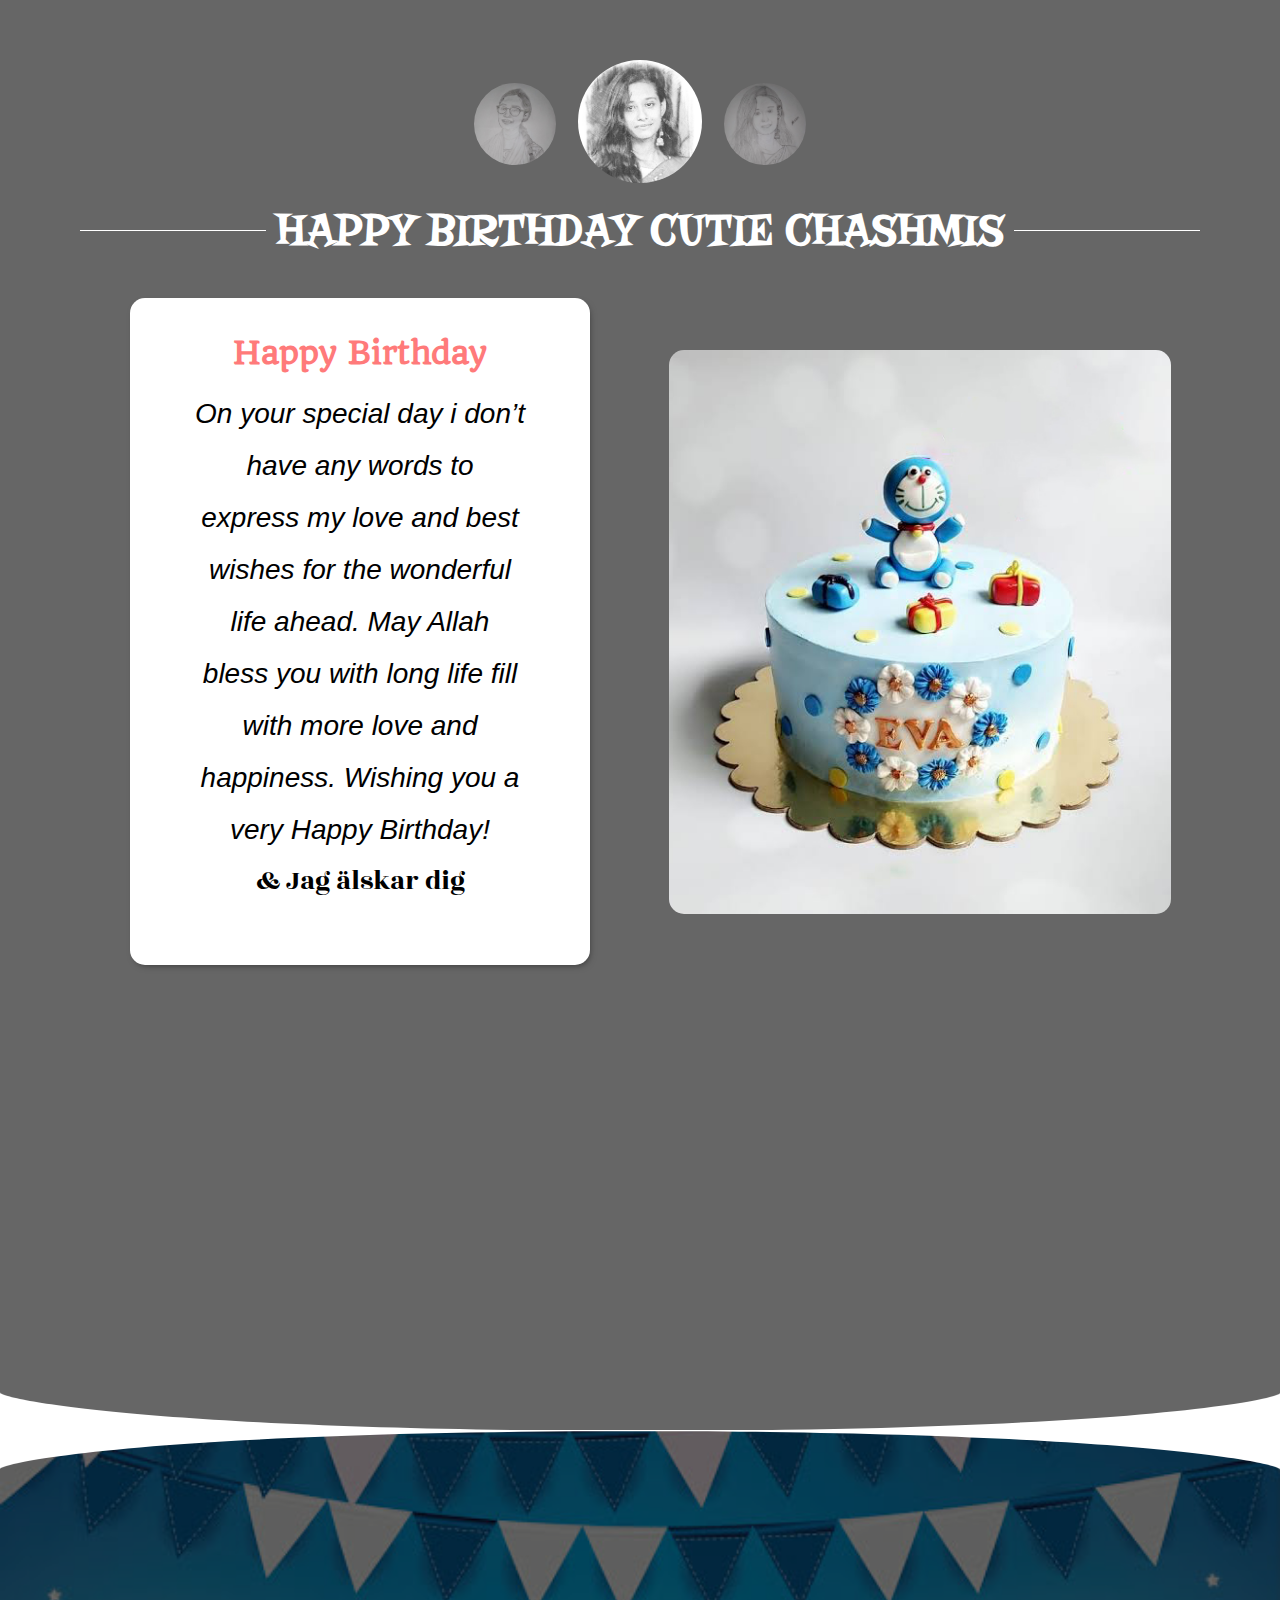
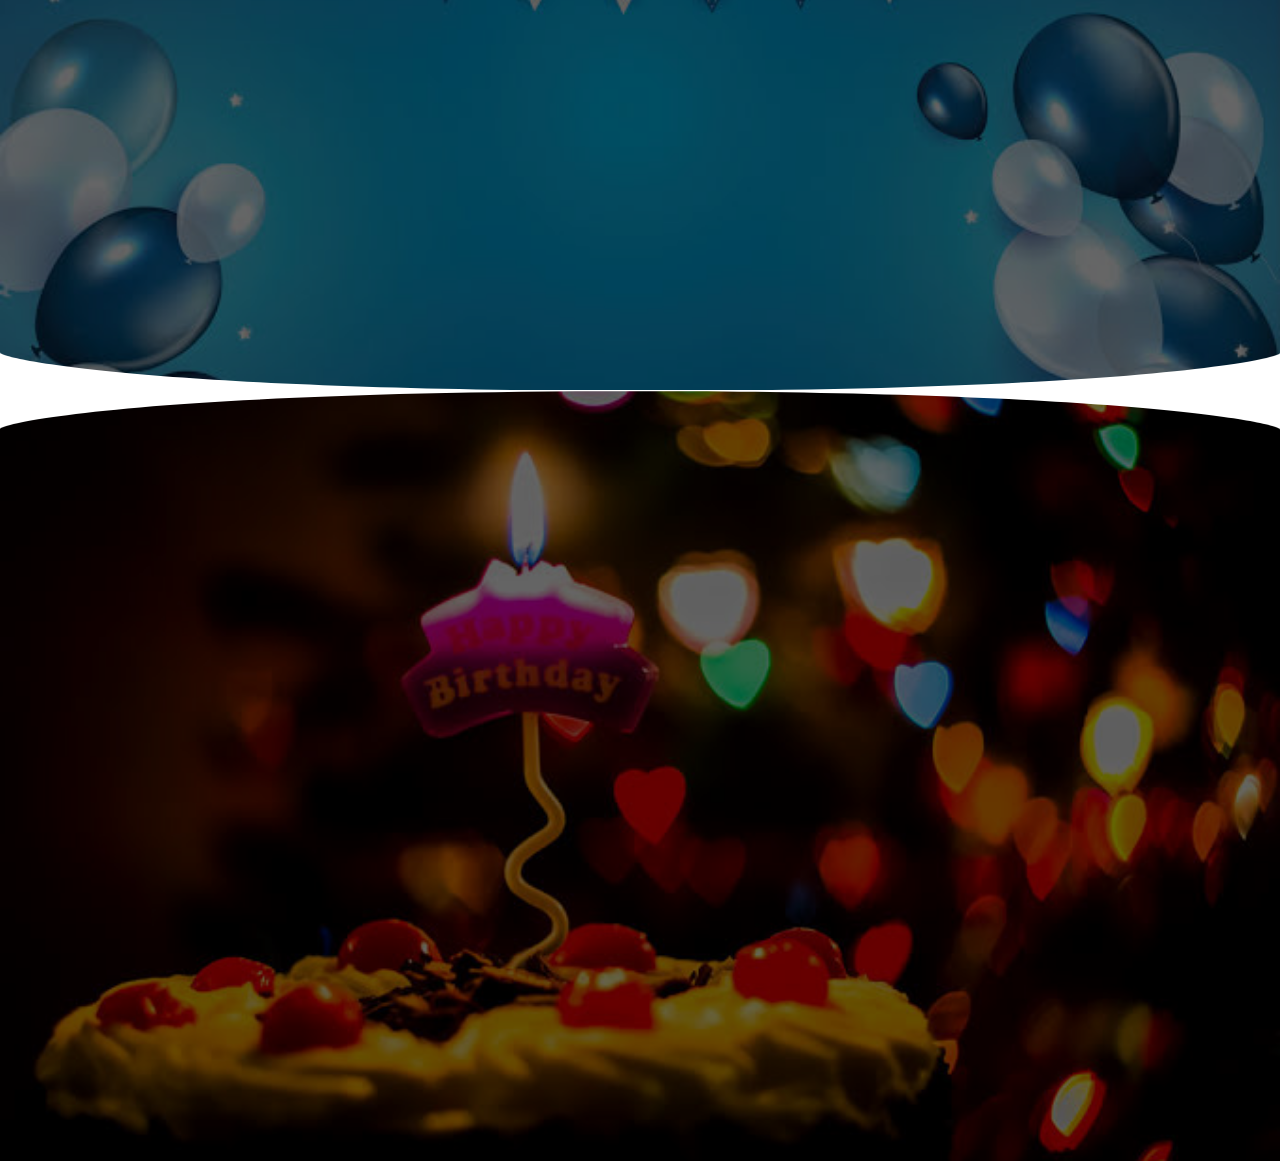
<file: index.html>
<!DOCTYPE html>
<html lang="en-US">
<head>
<meta charset="UTF-8">
<meta name="viewport" content="width=device-width, initial-scale=1">


<title>Happy Birthday Eva – birthday wishes for cutie chashmis.</title>
<meta name="robots" content="max-image-preview:large">
<link rel="dns-prefetch" href="//s.w.org">


<link rel="stylesheet" id="astra-theme-css-css" href="https://developernayeem.github.io/happybirthdayeva/wp-content/themes/astra/assets/css/minified/main.min.css" media="all">
<style id="astra-theme-css-inline-css">
:root{--ast-container-default-xlg-padding:3em;--ast-container-default-lg-padding:3em;--ast-container-default-slg-padding:2em;--ast-container-default-md-padding:3em;--ast-container-default-sm-padding:3em;--ast-container-default-xs-padding:2.4em;--ast-container-default-xxs-padding:1.8em;}html{font-size:93.75%;}a{color:var(--ast-global-color-0);}a:hover,a:focus{color:var(--ast-global-color-1);}body,button,input,select,textarea,.ast-button,.ast-custom-button{font-family:-apple-system,BlinkMacSystemFont,Segoe UI,Roboto,Oxygen-Sans,Ubuntu,Cantarell,Helvetica Neue,sans-serif;font-weight:inherit;font-size:15px;font-size:1rem;}blockquote{color:var(--ast-global-color-3);}.site-title{font-size:35px;font-size:2.3333333333333rem;display:block;}.ast-archive-description .ast-archive-title{font-size:40px;font-size:2.6666666666667rem;}.site-header .site-description{font-size:15px;font-size:1rem;display:none;}.entry-title{font-size:30px;font-size:2rem;}h1,.entry-content h1{font-size:40px;font-size:2.6666666666667rem;}h2,.entry-content h2{font-size:30px;font-size:2rem;}h3,.entry-content h3{font-size:25px;font-size:1.6666666666667rem;}h4,.entry-content h4{font-size:20px;font-size:1.3333333333333rem;}h5,.entry-content h5{font-size:18px;font-size:1.2rem;}h6,.entry-content h6{font-size:15px;font-size:1rem;}.ast-single-post .entry-title,.page-title{font-size:30px;font-size:2rem;}::selection{background-color:var(--ast-global-color-0);color:#ffffff;}body,h1,.entry-title a,.entry-content h1,h2,.entry-content h2,h3,.entry-content h3,h4,.entry-content h4,h5,.entry-content h5,h6,.entry-content h6{color:var(--ast-global-color-3);}.tagcloud a:hover,.tagcloud a:focus,.tagcloud a.current-item{color:#ffffff;border-color:var(--ast-global-color-0);background-color:var(--ast-global-color-0);}input:focus,input[type="text"]:focus,input[type="email"]:focus,input[type="url"]:focus,input[type="password"]:focus,input[type="reset"]:focus,input[type="search"]:focus,textarea:focus{border-color:var(--ast-global-color-0);}input[type="radio"]:checked,input[type=reset],input[type="checkbox"]:checked,input[type="checkbox"]:hover:checked,input[type="checkbox"]:focus:checked,input[type=range]::-webkit-slider-thumb{border-color:var(--ast-global-color-0);background-color:var(--ast-global-color-0);box-shadow:none;}.site-footer a:hover + .post-count,.site-footer a:focus + .post-count{background:var(--ast-global-color-0);border-color:var(--ast-global-color-0);}.single .nav-links .nav-previous,.single .nav-links .nav-next{color:var(--ast-global-color-0);}.entry-meta,.entry-meta *{line-height:1.45;color:var(--ast-global-color-0);}.entry-meta a:hover,.entry-meta a:hover *,.entry-meta a:focus,.entry-meta a:focus *,.page-links > .page-link,.page-links .page-link:hover,.post-navigation a:hover{color:var(--ast-global-color-1);}#cat option,.secondary .calendar_wrap thead a,.secondary .calendar_wrap thead a:visited{color:var(--ast-global-color-0);}.secondary .calendar_wrap #today,.ast-progress-val span{background:var(--ast-global-color-0);}.secondary a:hover + .post-count,.secondary a:focus + .post-count{background:var(--ast-global-color-0);border-color:var(--ast-global-color-0);}.calendar_wrap #today > a{color:#ffffff;}.page-links .page-link,.single .post-navigation a{color:var(--ast-global-color-0);}.ast-archive-title{color:var(--ast-global-color-2);}.widget-title{font-size:21px;font-size:1.4rem;color:var(--ast-global-color-2);}.ast-single-post .entry-content a,.ast-comment-content a:not(.ast-comment-edit-reply-wrap a){text-decoration:underline;}.ast-single-post .wp-block-button .wp-block-button__link,.ast-single-post .elementor-button-wrapper .elementor-button,.ast-single-post .entry-content .uagb-tab a,.ast-single-post .entry-content .uagb-ifb-cta a,.ast-single-post .entry-content .wp-block-uagb-buttons a,.ast-single-post .entry-content .uabb-module-content a,.ast-single-post .entry-content .uagb-post-grid a,.ast-single-post .entry-content .uagb-timeline a,.ast-single-post .entry-content .uagb-toc__wrap a,.ast-single-post .entry-content .uagb-taxomony-box a,.ast-single-post .entry-content .woocommerce a,.entry-content .wp-block-latest-posts > li > a{text-decoration:none;}.ast-logo-title-inline .site-logo-img{padding-right:1em;}.ast-page-builder-template .hentry {margin: 0;}.ast-page-builder-template .site-content > .ast-container {max-width: 100%;padding: 0;}.ast-page-builder-template .site-content #primary {padding: 0;margin: 0;}.ast-page-builder-template .no-results {text-align: center;margin: 4em auto;}.ast-page-builder-template .ast-pagination {padding: 2em;}.ast-page-builder-template .entry-header.ast-no-title.ast-no-thumbnail {margin-top: 0;}.ast-page-builder-template .entry-header.ast-header-without-markup {margin-top: 0;margin-bottom: 0;}.ast-page-builder-template .entry-header.ast-no-title.ast-no-meta {margin-bottom: 0;}.ast-page-builder-template.single .post-navigation {padding-bottom: 2em;}.ast-page-builder-template.single-post .site-content > .ast-container {max-width: 100%;}.ast-page-builder-template .entry-header {margin-top: 2em;margin-left: auto;margin-right: auto;}.ast-page-builder-template .ast-archive-description {margin: 2em auto 0;padding-left: 20px;padding-right: 20px;}.ast-page-builder-template .ast-row {margin-left: 0;margin-right: 0;}.single.ast-page-builder-template .entry-header + .entry-content {margin-bottom: 2em;}@media(min-width: 921px) {.ast-page-builder-template.archive.ast-right-sidebar .ast-row article,.ast-page-builder-template.archive.ast-left-sidebar .ast-row article {padding-left: 0;padding-right: 0;}}@media (max-width:921px){#ast-desktop-header{display:none;}}@media (min-width:921px){#ast-mobile-header{display:none;}}.wp-block-buttons.aligncenter{justify-content:center;}@media (max-width:921px){.ast-theme-transparent-header #primary,.ast-theme-transparent-header #secondary{padding:0;}}@media (max-width:921px){.ast-plain-container.ast-no-sidebar #primary{padding:0;}}.ast-plain-container.ast-no-sidebar #primary{margin-top:0;margin-bottom:0;}@media (min-width:1200px){.ast-plain-container.ast-no-sidebar #primary{margin-top:60px;margin-bottom:60px;}}.wp-block-button.is-style-outline .wp-block-button__link{border-color:var(--ast-global-color-0);}.wp-block-button.is-style-outline > .wp-block-button__link:not(.has-text-color),.wp-block-button.wp-block-button__link.is-style-outline:not(.has-text-color){color:var(--ast-global-color-0);}.wp-block-button.is-style-outline .wp-block-button__link:hover,.wp-block-button.is-style-outline .wp-block-button__link:focus{color:#ffffff !important;background-color:var(--ast-global-color-1);border-color:var(--ast-global-color-1);}.post-page-numbers.current .page-link,.ast-pagination .page-numbers.current{color:#ffffff;border-color:var(--ast-global-color-0);background-color:var(--ast-global-color-0);border-radius:2px;}h1.widget-title{font-weight:inherit;}h2.widget-title{font-weight:inherit;}h3.widget-title{font-weight:inherit;}#page{display:flex;flex-direction:column;min-height:100vh;}.ast-404-layout-1 h1.page-title{color:var(--ast-global-color-2);}.single .post-navigation a{line-height:1em;height:inherit;}.error-404 .page-sub-title{font-size:1.5rem;font-weight:inherit;}.search .site-content .content-area .search-form{margin-bottom:0;}#page .site-content{flex-grow:1;}.widget{margin-bottom:3.5em;}#secondary li{line-height:1.5em;}#secondary .wp-block-group h2{margin-bottom:0.7em;}#secondary h2{font-size:1.7rem;}.ast-separate-container .ast-article-post,.ast-separate-container .ast-article-single,.ast-separate-container .ast-comment-list li.depth-1,.ast-separate-container .comment-respond{padding:3em;}.ast-separate-container .ast-comment-list li.depth-1,.hentry{margin-bottom:2em;}.ast-separate-container .ast-archive-description,.ast-separate-container .ast-author-box{background-color:var(--ast-global-color-5);border-bottom:1px solid var(--ast-border-color);}.ast-separate-container .comments-title{padding:2em 2em 0 2em;}.ast-page-builder-template .comment-form-textarea,.ast-comment-formwrap .ast-grid-common-col{padding:0;}.ast-comment-formwrap{padding:0 20px;display:inline-flex;column-gap:20px;}.archive.ast-page-builder-template .entry-header{margin-top:2em;}.ast-page-builder-template .ast-comment-formwrap{width:100%;}.entry-title{margin-bottom:0.5em;}.ast-archive-description .ast-archive-title{margin-bottom:10px;text-transform:capitalize;}.ast-archive-description p{font-size:inherit;font-weight:inherit;line-height:inherit;}@media (min-width:921px){.ast-left-sidebar.ast-page-builder-template #secondary,.archive.ast-right-sidebar.ast-page-builder-template .site-main{padding-left:20px;padding-right:20px;}}@media (max-width:544px){.ast-comment-formwrap.ast-row{column-gap:10px;}}@media (min-width:1201px){.ast-separate-container .ast-article-post,.ast-separate-container .ast-article-single,.ast-separate-container .ast-archive-description,.ast-separate-container .ast-author-box,.ast-separate-container .ast-404-layout-1,.ast-separate-container .no-results{padding:3em;}}@media (max-width:921px){.ast-separate-container #primary,.ast-separate-container #secondary{padding:1.5em 0;}#primary,#secondary{padding:1.5em 0;margin:0;}.ast-left-sidebar #content > .ast-container{display:flex;flex-direction:column-reverse;width:100%;}}@media (min-width:922px){.ast-separate-container.ast-right-sidebar #primary,.ast-separate-container.ast-left-sidebar #primary{border:0;}.search-no-results.ast-separate-container #primary{margin-bottom:4em;}}.wp-block-button .wp-block-button__link{color:#ffffff;}.wp-block-button .wp-block-button__link:hover,.wp-block-button .wp-block-button__link:focus{color:#ffffff;background-color:var(--ast-global-color-1);border-color:var(--ast-global-color-1);}.wp-block-button .wp-block-button__link,.wp-block-search .wp-block-search__button,body .wp-block-file .wp-block-file__button{border-color:var(--ast-global-color-0);background-color:var(--ast-global-color-0);color:#ffffff;font-family:inherit;font-weight:inherit;line-height:1;border-radius:2px;padding-top:15px;padding-right:30px;padding-bottom:15px;padding-left:30px;}@media (max-width:921px){.wp-block-button .wp-block-button__link,.wp-block-search .wp-block-search__button,body .wp-block-file .wp-block-file__button{padding-top:14px;padding-right:28px;padding-bottom:14px;padding-left:28px;}}@media (max-width:544px){.wp-block-button .wp-block-button__link,.wp-block-search .wp-block-search__button,body .wp-block-file .wp-block-file__button{padding-top:12px;padding-right:24px;padding-bottom:12px;padding-left:24px;}}.menu-toggle,button,.ast-button,.ast-custom-button,.button,input#submit,input[type="button"],input[type="submit"],input[type="reset"],form[CLASS*="wp-block-search__"].wp-block-search .wp-block-search__inside-wrapper .wp-block-search__button,body .wp-block-file .wp-block-file__button,.search .search-submit{border-style:solid;border-top-width:0;border-right-width:0;border-left-width:0;border-bottom-width:0;color:#ffffff;border-color:var(--ast-global-color-0);background-color:var(--ast-global-color-0);border-radius:2px;padding-top:15px;padding-right:30px;padding-bottom:15px;padding-left:30px;font-family:inherit;font-weight:inherit;line-height:1;}button:focus,.menu-toggle:hover,button:hover,.ast-button:hover,.ast-custom-button:hover .button:hover,.ast-custom-button:hover ,input[type=reset]:hover,input[type=reset]:focus,input#submit:hover,input#submit:focus,input[type="button"]:hover,input[type="button"]:focus,input[type="submit"]:hover,input[type="submit"]:focus,form[CLASS*="wp-block-search__"].wp-block-search .wp-block-search__inside-wrapper .wp-block-search__button:hover,form[CLASS*="wp-block-search__"].wp-block-search .wp-block-search__inside-wrapper .wp-block-search__button:focus,body .wp-block-file .wp-block-file__button:hover,body .wp-block-file .wp-block-file__button:focus{color:#ffffff;background-color:var(--ast-global-color-1);border-color:var(--ast-global-color-1);}form[CLASS*="wp-block-search__"].wp-block-search .wp-block-search__inside-wrapper .wp-block-search__button.has-icon{padding-top:calc(15px - 3px);padding-right:calc(30px - 3px);padding-bottom:calc(15px - 3px);padding-left:calc(30px - 3px);}@media (min-width:544px){.ast-container{max-width:100%;}}@media (max-width:544px){.ast-separate-container .ast-article-post,.ast-separate-container .ast-article-single,.ast-separate-container .comments-title,.ast-separate-container .ast-archive-description{padding:1.5em 1em;}.ast-separate-container #content .ast-container{padding-left:0.54em;padding-right:0.54em;}.ast-separate-container .ast-comment-list li.depth-1{padding:1.5em 1em;margin-bottom:1.5em;}.ast-separate-container .ast-comment-list .bypostauthor{padding:.5em;}.ast-search-menu-icon.ast-dropdown-active .search-field{width:170px;}.menu-toggle,button,.ast-button,.button,input#submit,input[type="button"],input[type="submit"],input[type="reset"]{padding-top:12px;padding-right:24px;padding-bottom:12px;padding-left:24px;}}@media (max-width:921px){.menu-toggle,button,.ast-button,.button,input#submit,input[type="button"],input[type="submit"],input[type="reset"]{padding-top:14px;padding-right:28px;padding-bottom:14px;padding-left:28px;}.ast-mobile-header-stack .main-header-bar .ast-search-menu-icon{display:inline-block;}.ast-header-break-point.ast-header-custom-item-outside .ast-mobile-header-stack .main-header-bar .ast-search-icon{margin:0;}.ast-comment-avatar-wrap img{max-width:2.5em;}.ast-separate-container .ast-comment-list li.depth-1{padding:1.5em 2.14em;}.ast-separate-container .comment-respond{padding:2em 2.14em;}.ast-comment-meta{padding:0 1.8888em 1.3333em;}}@media (max-width:921px){.site-title{display:block;}.ast-archive-description .ast-archive-title{font-size:40px;}.site-header .site-description{display:none;}.entry-title{font-size:30px;}h1,.entry-content h1{font-size:30px;}h2,.entry-content h2{font-size:25px;}h3,.entry-content h3{font-size:20px;}.ast-single-post .entry-title,.page-title{font-size:30px;}}@media (max-width:544px){.site-title{display:block;}.ast-archive-description .ast-archive-title{font-size:40px;}.site-header .site-description{display:none;}.entry-title{font-size:30px;}h1,.entry-content h1{font-size:30px;}h2,.entry-content h2{font-size:25px;}h3,.entry-content h3{font-size:20px;}.ast-single-post .entry-title,.page-title{font-size:30px;}}@media (max-width:921px){html{font-size:85.5%;}}@media (max-width:544px){html{font-size:85.5%;}}@media (min-width:922px){.ast-container{max-width:1240px;}}@media (min-width:922px){.site-content .ast-container{display:flex;}}@media (max-width:921px){.site-content .ast-container{flex-direction:column;}}@media (min-width:922px){.main-header-menu .sub-menu .menu-item.ast-left-align-sub-menu:hover > .sub-menu,.main-header-menu .sub-menu .menu-item.ast-left-align-sub-menu.focus > .sub-menu{margin-left:-0px;}}blockquote,cite {font-style: initial;}.wp-block-file {display: flex;align-items: center;flex-wrap: wrap;justify-content: space-between;}.wp-block-pullquote {border: none;}.wp-block-pullquote blockquote::before {content: "\201D";font-family: "Helvetica",sans-serif;display: flex;transform: rotate( 180deg );font-size: 6rem;font-style: normal;line-height: 1;font-weight: bold;align-items: center;justify-content: center;}.has-text-align-right > blockquote::before {justify-content: flex-start;}.has-text-align-left > blockquote::before {justify-content: flex-end;}figure.wp-block-pullquote.is-style-solid-color blockquote {max-width: 100%;text-align: inherit;}html body {--wp--custom--ast-default-block-top-padding: 3em;--wp--custom--ast-default-block-right-padding: 3em;--wp--custom--ast-default-block-bottom-padding: 3em;--wp--custom--ast-default-block-left-padding: 3em;--wp--custom--ast-container-width: 1200px;--wp--custom--ast-content-width-size: 1200px;--wp--custom--ast-wide-width-size: calc(1200px + var(--wp--custom--ast-default-block-left-padding) + var(--wp--custom--ast-default-block-right-padding));}@media(max-width: 921px) {html body {--wp--custom--ast-default-block-top-padding: 3em;--wp--custom--ast-default-block-right-padding: 2em;--wp--custom--ast-default-block-bottom-padding: 3em;--wp--custom--ast-default-block-left-padding: 2em;}}@media(max-width: 544px) {html body {--wp--custom--ast-default-block-top-padding: 3em;--wp--custom--ast-default-block-right-padding: 1.5em;--wp--custom--ast-default-block-bottom-padding: 3em;--wp--custom--ast-default-block-left-padding: 1.5em;}}.entry-content > .wp-block-group,.entry-content > .wp-block-cover,.entry-content > .wp-block-columns {padding-top: var(--wp--custom--ast-default-block-top-padding);padding-right: var(--wp--custom--ast-default-block-right-padding);padding-bottom: var(--wp--custom--ast-default-block-bottom-padding);padding-left: var(--wp--custom--ast-default-block-left-padding);}.ast-plain-container.ast-no-sidebar .entry-content > .alignfull,.ast-page-builder-template .ast-no-sidebar .entry-content > .alignfull {margin-left: calc( -50vw + 50%);margin-right: calc( -50vw + 50%);max-width: 100vw;width: 100vw;}.ast-plain-container.ast-no-sidebar .entry-content .alignfull .alignfull,.ast-page-builder-template.ast-no-sidebar .entry-content .alignfull .alignfull,.ast-plain-container.ast-no-sidebar .entry-content .alignfull .alignwide,.ast-page-builder-template.ast-no-sidebar .entry-content .alignfull .alignwide,.ast-plain-container.ast-no-sidebar .entry-content .alignwide .alignfull,.ast-page-builder-template.ast-no-sidebar .entry-content .alignwide .alignfull,.ast-plain-container.ast-no-sidebar .entry-content .alignwide .alignwide,.ast-page-builder-template.ast-no-sidebar .entry-content .alignwide .alignwide,.ast-plain-container.ast-no-sidebar .entry-content .wp-block-column .alignfull,.ast-page-builder-template.ast-no-sidebar .entry-content .wp-block-column .alignfull,.ast-plain-container.ast-no-sidebar .entry-content .wp-block-column .alignwide,.ast-page-builder-template.ast-no-sidebar .entry-content .wp-block-column .alignwide {margin-left: auto;margin-right: auto;width: 100%;}[ast-blocks-layout] .wp-block-separator:not(.is-style-dots) {height: 0;}[ast-blocks-layout] .wp-block-separator {margin: 20px auto;}[ast-blocks-layout] .wp-block-separator:not(.is-style-wide):not(.is-style-dots) {max-width: 100px;}[ast-blocks-layout] .wp-block-separator.has-background {padding: 0;}.entry-content[ast-blocks-layout] > * {max-width: var(--wp--custom--ast-content-width-size);margin-left: auto;margin-right: auto;}.entry-content[ast-blocks-layout] > .alignwide {max-width: var(--wp--custom--ast-wide-width-size);}.entry-content[ast-blocks-layout] .alignfull {max-width: none;}.entry-content .wp-block-columns {margin-bottom: 0;}blockquote {margin: 1.5em;border: none;}.wp-block-quote:not(.has-text-align-right):not(.has-text-align-center) {border-left: 5px solid rgba(0,0,0,0.05);}.has-text-align-right > blockquote,blockquote.has-text-align-right {border-right: 5px solid rgba(0,0,0,0.05);}.has-text-align-left > blockquote,blockquote.has-text-align-left {border-left: 5px solid rgba(0,0,0,0.05);}.wp-block-site-tagline,.wp-block-latest-posts .read-more {margin-top: 15px;}.wp-block-loginout p label {display: block;}.wp-block-loginout p:not(.login-remember):not(.login-submit) input {width: 100%;}.wp-block-loginout input:focus {border-color: transparent;}.wp-block-loginout input:focus {outline: thin dotted;}.entry-content .wp-block-media-text .wp-block-media-text__content {padding: 0 0 0 8%;}.entry-content .wp-block-media-text.has-media-on-the-right .wp-block-media-text__content {padding: 0 8% 0 0;}.entry-content .wp-block-media-text.has-background .wp-block-media-text__content {padding: 8%;}.entry-content .wp-block-cover:not([class*="background-color"]) .wp-block-cover__inner-container,.entry-content .wp-block-cover:not([class*="background-color"]) .wp-block-cover-image-text,.entry-content .wp-block-cover:not([class*="background-color"]) .wp-block-cover-text,.entry-content .wp-block-cover-image:not([class*="background-color"]) .wp-block-cover__inner-container,.entry-content .wp-block-cover-image:not([class*="background-color"]) .wp-block-cover-image-text,.entry-content .wp-block-cover-image:not([class*="background-color"]) .wp-block-cover-text {color: var(--ast-global-color-5);}.wp-block-loginout .login-remember input {width: 1.1rem;height: 1.1rem;margin: 0 5px 4px 0;vertical-align: middle;}.wp-block-latest-posts > li > *:first-child,.wp-block-latest-posts:not(.is-grid) > li:first-child {margin-top: 0;}.wp-block-search__inside-wrapper .wp-block-search__input {padding: 0 10px;color: var(--ast-global-color-3);background: var(--ast-global-color-5);border-color: var(--ast-border-color);}.wp-block-latest-posts .read-more {margin-bottom: 1.5em;}.wp-block-search__no-button .wp-block-search__inside-wrapper .wp-block-search__input {padding-top: 5px;padding-bottom: 5px;}.wp-block-latest-posts .wp-block-latest-posts__post-date,.wp-block-latest-posts .wp-block-latest-posts__post-author {font-size: 1rem;}.wp-block-latest-posts > li > *,.wp-block-latest-posts:not(.is-grid) > li {margin-top: 12px;margin-bottom: 12px;}.ast-page-builder-template .entry-content[ast-blocks-layout] > *,.ast-page-builder-template .entry-content[ast-blocks-layout] > .alignfull > * {max-width: none;}.ast-page-builder-template .entry-content[ast-blocks-layout] > .alignwide > * {max-width: var(--wp--custom--ast-wide-width-size);}.ast-page-builder-template .entry-content[ast-blocks-layout] > .inherit-container-width > *,.ast-page-builder-template .entry-content[ast-blocks-layout] > * > *,.entry-content[ast-blocks-layout] > .wp-block-cover .wp-block-cover__inner-container {max-width: var(--wp--custom--ast-content-width-size);margin-left: auto;margin-right: auto;}.entry-content[ast-blocks-layout] .wp-block-cover:not(.alignleft):not(.alignright) {width: auto;}@media(max-width: 1200px) {.ast-separate-container .entry-content > .alignfull,.ast-separate-container .entry-content[ast-blocks-layout] > .alignwide,.ast-plain-container .entry-content[ast-blocks-layout] > .alignwide,.ast-plain-container .entry-content .alignfull {margin-left: calc(-1 * min(var(--ast-container-default-xlg-padding),20px)) ;margin-right: calc(-1 * min(var(--ast-container-default-xlg-padding),20px));}}@media(min-width: 1201px) {.ast-separate-container .entry-content > .alignfull {margin-left: calc(-1 * var(--ast-container-default-xlg-padding) );margin-right: calc(-1 * var(--ast-container-default-xlg-padding) );}.ast-separate-container .entry-content[ast-blocks-layout] > .alignwide,.ast-plain-container .entry-content[ast-blocks-layout] > .alignwide {margin-left: calc(-1 * var(--wp--custom--ast-default-block-left-padding) );margin-right: calc(-1 * var(--wp--custom--ast-default-block-right-padding) );}}@media(min-width: 921px) {.ast-separate-container .entry-content .wp-block-group.alignwide:not(.inherit-container-width) > :where(:not(.alignleft):not(.alignright)),.ast-plain-container .entry-content .wp-block-group.alignwide:not(.inherit-container-width) > :where(:not(.alignleft):not(.alignright)) {max-width: calc( var(--wp--custom--ast-content-width-size) + 80px );}.ast-plain-container.ast-right-sidebar .entry-content[ast-blocks-layout] .alignfull,.ast-plain-container.ast-left-sidebar .entry-content[ast-blocks-layout] .alignfull {margin-left: -60px;margin-right: -60px;}}@media(min-width: 544px) {.entry-content > .alignleft {margin-right: 20px;}.entry-content > .alignright {margin-left: 20px;}}@media (max-width:544px){.wp-block-columns .wp-block-column:not(:last-child){margin-bottom:20px;}.wp-block-latest-posts{margin:0;}}@media( max-width: 600px ) {.entry-content .wp-block-media-text .wp-block-media-text__content,.entry-content .wp-block-media-text.has-media-on-the-right .wp-block-media-text__content {padding: 8% 0 0;}.entry-content .wp-block-media-text.has-background .wp-block-media-text__content {padding: 8%;}}.ast-separate-container .entry-content .wp-block-uagb-container {padding-left: 0;}.ast-page-builder-template .entry-header {padding-left: 0;}@media(min-width: 1201px) {.ast-separate-container .entry-content > .uagb-is-root-container {margin-left: 0;margin-right: 0;}}.entry-content[ast-blocks-layout] > ul,.entry-content[ast-blocks-layout] > ol {margin-left: 1em;}:root .has-ast-global-color-0-color{color:var(--ast-global-color-0);}:root .has-ast-global-color-0-background-color{background-color:var(--ast-global-color-0);}:root .wp-block-button .has-ast-global-color-0-color{color:var(--ast-global-color-0);}:root .wp-block-button .has-ast-global-color-0-background-color{background-color:var(--ast-global-color-0);}:root .has-ast-global-color-1-color{color:var(--ast-global-color-1);}:root .has-ast-global-color-1-background-color{background-color:var(--ast-global-color-1);}:root .wp-block-button .has-ast-global-color-1-color{color:var(--ast-global-color-1);}:root .wp-block-button .has-ast-global-color-1-background-color{background-color:var(--ast-global-color-1);}:root .has-ast-global-color-2-color{color:var(--ast-global-color-2);}:root .has-ast-global-color-2-background-color{background-color:var(--ast-global-color-2);}:root .wp-block-button .has-ast-global-color-2-color{color:var(--ast-global-color-2);}:root .wp-block-button .has-ast-global-color-2-background-color{background-color:var(--ast-global-color-2);}:root .has-ast-global-color-3-color{color:var(--ast-global-color-3);}:root .has-ast-global-color-3-background-color{background-color:var(--ast-global-color-3);}:root .wp-block-button .has-ast-global-color-3-color{color:var(--ast-global-color-3);}:root .wp-block-button .has-ast-global-color-3-background-color{background-color:var(--ast-global-color-3);}:root .has-ast-global-color-4-color{color:var(--ast-global-color-4);}:root .has-ast-global-color-4-background-color{background-color:var(--ast-global-color-4);}:root .wp-block-button .has-ast-global-color-4-color{color:var(--ast-global-color-4);}:root .wp-block-button .has-ast-global-color-4-background-color{background-color:var(--ast-global-color-4);}:root .has-ast-global-color-5-color{color:var(--ast-global-color-5);}:root .has-ast-global-color-5-background-color{background-color:var(--ast-global-color-5);}:root .wp-block-button .has-ast-global-color-5-color{color:var(--ast-global-color-5);}:root .wp-block-button .has-ast-global-color-5-background-color{background-color:var(--ast-global-color-5);}:root .has-ast-global-color-6-color{color:var(--ast-global-color-6);}:root .has-ast-global-color-6-background-color{background-color:var(--ast-global-color-6);}:root .wp-block-button .has-ast-global-color-6-color{color:var(--ast-global-color-6);}:root .wp-block-button .has-ast-global-color-6-background-color{background-color:var(--ast-global-color-6);}:root .has-ast-global-color-7-color{color:var(--ast-global-color-7);}:root .has-ast-global-color-7-background-color{background-color:var(--ast-global-color-7);}:root .wp-block-button .has-ast-global-color-7-color{color:var(--ast-global-color-7);}:root .wp-block-button .has-ast-global-color-7-background-color{background-color:var(--ast-global-color-7);}:root .has-ast-global-color-8-color{color:var(--ast-global-color-8);}:root .has-ast-global-color-8-background-color{background-color:var(--ast-global-color-8);}:root .wp-block-button .has-ast-global-color-8-color{color:var(--ast-global-color-8);}:root .wp-block-button .has-ast-global-color-8-background-color{background-color:var(--ast-global-color-8);}:root{--ast-global-color-0:#0170B9;--ast-global-color-1:#3a3a3a;--ast-global-color-2:#3a3a3a;--ast-global-color-3:#4B4F58;--ast-global-color-4:#F5F5F5;--ast-global-color-5:#FFFFFF;--ast-global-color-6:#E5E5E5;--ast-global-color-7:#424242;--ast-global-color-8:#000000;}:root {--ast-border-color : var(--ast-global-color-6);}.ast-breadcrumbs .trail-browse,.ast-breadcrumbs .trail-items,.ast-breadcrumbs .trail-items li{display:inline-block;margin:0;padding:0;border:none;background:inherit;text-indent:0;}.ast-breadcrumbs .trail-browse{font-size:inherit;font-style:inherit;font-weight:inherit;color:inherit;}.ast-breadcrumbs .trail-items{list-style:none;}.trail-items li::after{padding:0 0.3em;content:"\00bb";}.trail-items li:last-of-type::after{display:none;}h1,.entry-content h1,h2,.entry-content h2,h3,.entry-content h3,h4,.entry-content h4,h5,.entry-content h5,h6,.entry-content h6{color:var(--ast-global-color-2);}.entry-title a{color:var(--ast-global-color-2);}@media (max-width:921px){.ast-builder-grid-row-container.ast-builder-grid-row-tablet-3-firstrow .ast-builder-grid-row > *:first-child,.ast-builder-grid-row-container.ast-builder-grid-row-tablet-3-lastrow .ast-builder-grid-row > *:last-child{grid-column:1 / -1;}}@media (max-width:544px){.ast-builder-grid-row-container.ast-builder-grid-row-mobile-3-firstrow .ast-builder-grid-row > *:first-child,.ast-builder-grid-row-container.ast-builder-grid-row-mobile-3-lastrow .ast-builder-grid-row > *:last-child{grid-column:1 / -1;}}.elementor-widget-heading .elementor-heading-title{margin:0;}.elementor-post.elementor-grid-item.hentry{margin-bottom:0;}.woocommerce div.product .elementor-element.elementor-products-grid .related.products ul.products li.product,.elementor-element .elementor-wc-products .woocommerce[class*='columns-'] ul.products li.product{width:auto;margin:0;float:none;}.elementor-toc__list-wrapper{margin:0;}.ast-left-sidebar .elementor-section.elementor-section-stretched,.ast-right-sidebar .elementor-section.elementor-section-stretched{max-width:100%;left:0 !important;}.elementor-template-full-width .ast-container{display:block;}@media (max-width:544px){.elementor-element .elementor-wc-products .woocommerce[class*="columns-"] ul.products li.product{width:auto;margin:0;}.elementor-element .woocommerce .woocommerce-result-count{float:none;}}.ast-header-break-point .main-header-bar{border-bottom-width:1px;}@media (min-width:922px){.main-header-bar{border-bottom-width:1px;}}.main-header-menu .menu-item, #astra-footer-menu .menu-item, .main-header-bar .ast-masthead-custom-menu-items{-js-display:flex;display:flex;-webkit-box-pack:center;-webkit-justify-content:center;-moz-box-pack:center;-ms-flex-pack:center;justify-content:center;-webkit-box-orient:vertical;-webkit-box-direction:normal;-webkit-flex-direction:column;-moz-box-orient:vertical;-moz-box-direction:normal;-ms-flex-direction:column;flex-direction:column;}.main-header-menu > .menu-item > .menu-link, #astra-footer-menu > .menu-item > .menu-link{height:100%;-webkit-box-align:center;-webkit-align-items:center;-moz-box-align:center;-ms-flex-align:center;align-items:center;-js-display:flex;display:flex;}.ast-header-break-point .main-navigation ul .menu-item .menu-link .icon-arrow:first-of-type svg{top:.2em;margin-top:0px;margin-left:0px;width:.65em;transform:translate(0, -2px) rotateZ(270deg);}.ast-mobile-popup-content .ast-submenu-expanded > .ast-menu-toggle{transform:rotateX(180deg);}.ast-separate-container .blog-layout-1, .ast-separate-container .blog-layout-2, .ast-separate-container .blog-layout-3{background-color:transparent;background-image:none;}.ast-separate-container .ast-article-post{background-color:var(--ast-global-color-5);;}@media (max-width:921px){.ast-separate-container .ast-article-post{background-color:var(--ast-global-color-5);;}}@media (max-width:544px){.ast-separate-container .ast-article-post{background-color:var(--ast-global-color-5);;}}.ast-separate-container .ast-article-single:not(.ast-related-post), .ast-separate-container .comments-area .comment-respond,.ast-separate-container .comments-area .ast-comment-list li, .ast-separate-container .ast-woocommerce-container, .ast-separate-container .error-404, .ast-separate-container .no-results, .single.ast-separate-container .site-main .ast-author-meta, .ast-separate-container .related-posts-title-wrapper, .ast-separate-container.ast-two-container #secondary .widget,.ast-separate-container .comments-count-wrapper, .ast-box-layout.ast-plain-container .site-content,.ast-padded-layout.ast-plain-container .site-content, .ast-separate-container .comments-area .comments-title{background-color:var(--ast-global-color-5);;}@media (max-width:921px){.ast-separate-container .ast-article-single:not(.ast-related-post), .ast-separate-container .comments-area .comment-respond,.ast-separate-container .comments-area .ast-comment-list li, .ast-separate-container .ast-woocommerce-container, .ast-separate-container .error-404, .ast-separate-container .no-results, .single.ast-separate-container .site-main .ast-author-meta, .ast-separate-container .related-posts-title-wrapper, .ast-separate-container.ast-two-container #secondary .widget,.ast-separate-container .comments-count-wrapper, .ast-box-layout.ast-plain-container .site-content,.ast-padded-layout.ast-plain-container .site-content, .ast-separate-container .comments-area .comments-title{background-color:var(--ast-global-color-5);;}}@media (max-width:544px){.ast-separate-container .ast-article-single:not(.ast-related-post), .ast-separate-container .comments-area .comment-respond,.ast-separate-container .comments-area .ast-comment-list li, .ast-separate-container .ast-woocommerce-container, .ast-separate-container .error-404, .ast-separate-container .no-results, .single.ast-separate-container .site-main .ast-author-meta, .ast-separate-container .related-posts-title-wrapper, .ast-separate-container.ast-two-container #secondary .widget,.ast-separate-container .comments-count-wrapper, .ast-box-layout.ast-plain-container .site-content,.ast-padded-layout.ast-plain-container .site-content, .ast-separate-container .comments-area .comments-title{background-color:var(--ast-global-color-5);;}}.ast-plain-container, .ast-page-builder-template{background-color:var(--ast-global-color-5);;}@media (max-width:921px){.ast-plain-container, .ast-page-builder-template{background-color:var(--ast-global-color-5);;}}@media (max-width:544px){.ast-plain-container, .ast-page-builder-template{background-color:var(--ast-global-color-5);;}}.ast-builder-menu-mobile .main-navigation .menu-item > .menu-link{font-family:inherit;font-weight:inherit;}.ast-builder-menu-mobile .main-navigation .menu-item.menu-item-has-children > .ast-menu-toggle{top:0;}.ast-builder-menu-mobile .main-navigation .menu-item-has-children > .menu-link:after{content:unset;}.ast-hfb-header .ast-builder-menu-mobile .main-header-menu, .ast-hfb-header .ast-builder-menu-mobile .main-navigation .menu-item .menu-link, .ast-hfb-header .ast-builder-menu-mobile .main-navigation .menu-item .sub-menu .menu-link{border-style:none;}.ast-builder-menu-mobile .main-navigation .menu-item.menu-item-has-children > .ast-menu-toggle{top:0;}@media (max-width:921px){.ast-builder-menu-mobile .main-navigation .menu-item.menu-item-has-children > .ast-menu-toggle{top:0;}.ast-builder-menu-mobile .main-navigation .menu-item-has-children > .menu-link:after{content:unset;}}@media (max-width:544px){.ast-builder-menu-mobile .main-navigation .menu-item.menu-item-has-children > .ast-menu-toggle{top:0;}}.ast-builder-menu-mobile .main-navigation{display:block;}@media (max-width:921px){.ast-header-break-point .ast-builder-menu-mobile .main-navigation{display:block;}}@media (max-width:544px){.ast-header-break-point .ast-builder-menu-mobile .main-navigation{display:block;}}:root{--e-global-color-astglobalcolor0:#0170B9;--e-global-color-astglobalcolor1:#3a3a3a;--e-global-color-astglobalcolor2:#3a3a3a;--e-global-color-astglobalcolor3:#4B4F58;--e-global-color-astglobalcolor4:#F5F5F5;--e-global-color-astglobalcolor5:#FFFFFF;--e-global-color-astglobalcolor6:#E5E5E5;--e-global-color-astglobalcolor7:#424242;--e-global-color-astglobalcolor8:#000000;}
</style>
<link rel="stylesheet" id="wp-block-library-css" href="https://developernayeem.github.io/happybirthdayeva/wp-includes/css/dist/block-library/style.min.css" media="all">
<style id="global-styles-inline-css">
body{--wp--preset--color--black: #000000;--wp--preset--color--cyan-bluish-gray: #abb8c3;--wp--preset--color--white: #ffffff;--wp--preset--color--pale-pink: #f78da7;--wp--preset--color--vivid-red: #cf2e2e;--wp--preset--color--luminous-vivid-orange: #ff6900;--wp--preset--color--luminous-vivid-amber: #fcb900;--wp--preset--color--light-green-cyan: #7bdcb5;--wp--preset--color--vivid-green-cyan: #00d084;--wp--preset--color--pale-cyan-blue: #8ed1fc;--wp--preset--color--vivid-cyan-blue: #0693e3;--wp--preset--color--vivid-purple: #9b51e0;--wp--preset--color--ast-global-color-0: var(--ast-global-color-0);--wp--preset--color--ast-global-color-1: var(--ast-global-color-1);--wp--preset--color--ast-global-color-2: var(--ast-global-color-2);--wp--preset--color--ast-global-color-3: var(--ast-global-color-3);--wp--preset--color--ast-global-color-4: var(--ast-global-color-4);--wp--preset--color--ast-global-color-5: var(--ast-global-color-5);--wp--preset--color--ast-global-color-6: var(--ast-global-color-6);--wp--preset--color--ast-global-color-7: var(--ast-global-color-7);--wp--preset--color--ast-global-color-8: var(--ast-global-color-8);--wp--preset--gradient--vivid-cyan-blue-to-vivid-purple: linear-gradient(135deg,rgba(6,147,227,1) 0%,rgb(155,81,224) 100%);--wp--preset--gradient--light-green-cyan-to-vivid-green-cyan: linear-gradient(135deg,rgb(122,220,180) 0%,rgb(0,208,130) 100%);--wp--preset--gradient--luminous-vivid-amber-to-luminous-vivid-orange: linear-gradient(135deg,rgba(252,185,0,1) 0%,rgba(255,105,0,1) 100%);--wp--preset--gradient--luminous-vivid-orange-to-vivid-red: linear-gradient(135deg,rgba(255,105,0,1) 0%,rgb(207,46,46) 100%);--wp--preset--gradient--very-light-gray-to-cyan-bluish-gray: linear-gradient(135deg,rgb(238,238,238) 0%,rgb(169,184,195) 100%);--wp--preset--gradient--cool-to-warm-spectrum: linear-gradient(135deg,rgb(74,234,220) 0%,rgb(151,120,209) 20%,rgb(207,42,186) 40%,rgb(238,44,130) 60%,rgb(251,105,98) 80%,rgb(254,248,76) 100%);--wp--preset--gradient--blush-light-purple: linear-gradient(135deg,rgb(255,206,236) 0%,rgb(152,150,240) 100%);--wp--preset--gradient--blush-bordeaux: linear-gradient(135deg,rgb(254,205,165) 0%,rgb(254,45,45) 50%,rgb(107,0,62) 100%);--wp--preset--gradient--luminous-dusk: linear-gradient(135deg,rgb(255,203,112) 0%,rgb(199,81,192) 50%,rgb(65,88,208) 100%);--wp--preset--gradient--pale-ocean: linear-gradient(135deg,rgb(255,245,203) 0%,rgb(182,227,212) 50%,rgb(51,167,181) 100%);--wp--preset--gradient--electric-grass: linear-gradient(135deg,rgb(202,248,128) 0%,rgb(113,206,126) 100%);--wp--preset--gradient--midnight: linear-gradient(135deg,rgb(2,3,129) 0%,rgb(40,116,252) 100%);--wp--preset--duotone--dark-grayscale: url('#wp-duotone-dark-grayscale');--wp--preset--duotone--grayscale: url('#wp-duotone-grayscale');--wp--preset--duotone--purple-yellow: url('#wp-duotone-purple-yellow');--wp--preset--duotone--blue-red: url('#wp-duotone-blue-red');--wp--preset--duotone--midnight: url('#wp-duotone-midnight');--wp--preset--duotone--magenta-yellow: url('#wp-duotone-magenta-yellow');--wp--preset--duotone--purple-green: url('#wp-duotone-purple-green');--wp--preset--duotone--blue-orange: url('#wp-duotone-blue-orange');--wp--preset--font-size--small: 13px;--wp--preset--font-size--medium: 20px;--wp--preset--font-size--large: 36px;--wp--preset--font-size--x-large: 42px;}body { margin: 0; }body{--wp--style--block-gap: 24px;}.wp-site-blocks > .alignleft { float: left; margin-right: 2em; }.wp-site-blocks > .alignright { float: right; margin-left: 2em; }.wp-site-blocks > .aligncenter { justify-content: center; margin-left: auto; margin-right: auto; }.wp-site-blocks > * { margin-top: 0; margin-bottom: 0; }.wp-site-blocks > * + * { margin-top: var( --wp--style--block-gap ); }a{text-decoration: none;}.has-black-color{color: var(--wp--preset--color--black) !important;}.has-cyan-bluish-gray-color{color: var(--wp--preset--color--cyan-bluish-gray) !important;}.has-white-color{color: var(--wp--preset--color--white) !important;}.has-pale-pink-color{color: var(--wp--preset--color--pale-pink) !important;}.has-vivid-red-color{color: var(--wp--preset--color--vivid-red) !important;}.has-luminous-vivid-orange-color{color: var(--wp--preset--color--luminous-vivid-orange) !important;}.has-luminous-vivid-amber-color{color: var(--wp--preset--color--luminous-vivid-amber) !important;}.has-light-green-cyan-color{color: var(--wp--preset--color--light-green-cyan) !important;}.has-vivid-green-cyan-color{color: var(--wp--preset--color--vivid-green-cyan) !important;}.has-pale-cyan-blue-color{color: var(--wp--preset--color--pale-cyan-blue) !important;}.has-vivid-cyan-blue-color{color: var(--wp--preset--color--vivid-cyan-blue) !important;}.has-vivid-purple-color{color: var(--wp--preset--color--vivid-purple) !important;}.has-ast-global-color-0-color{color: var(--wp--preset--color--ast-global-color-0) !important;}.has-ast-global-color-1-color{color: var(--wp--preset--color--ast-global-color-1) !important;}.has-ast-global-color-2-color{color: var(--wp--preset--color--ast-global-color-2) !important;}.has-ast-global-color-3-color{color: var(--wp--preset--color--ast-global-color-3) !important;}.has-ast-global-color-4-color{color: var(--wp--preset--color--ast-global-color-4) !important;}.has-ast-global-color-5-color{color: var(--wp--preset--color--ast-global-color-5) !important;}.has-ast-global-color-6-color{color: var(--wp--preset--color--ast-global-color-6) !important;}.has-ast-global-color-7-color{color: var(--wp--preset--color--ast-global-color-7) !important;}.has-ast-global-color-8-color{color: var(--wp--preset--color--ast-global-color-8) !important;}.has-black-background-color{background-color: var(--wp--preset--color--black) !important;}.has-cyan-bluish-gray-background-color{background-color: var(--wp--preset--color--cyan-bluish-gray) !important;}.has-white-background-color{background-color: var(--wp--preset--color--white) !important;}.has-pale-pink-background-color{background-color: var(--wp--preset--color--pale-pink) !important;}.has-vivid-red-background-color{background-color: var(--wp--preset--color--vivid-red) !important;}.has-luminous-vivid-orange-background-color{background-color: var(--wp--preset--color--luminous-vivid-orange) !important;}.has-luminous-vivid-amber-background-color{background-color: var(--wp--preset--color--luminous-vivid-amber) !important;}.has-light-green-cyan-background-color{background-color: var(--wp--preset--color--light-green-cyan) !important;}.has-vivid-green-cyan-background-color{background-color: var(--wp--preset--color--vivid-green-cyan) !important;}.has-pale-cyan-blue-background-color{background-color: var(--wp--preset--color--pale-cyan-blue) !important;}.has-vivid-cyan-blue-background-color{background-color: var(--wp--preset--color--vivid-cyan-blue) !important;}.has-vivid-purple-background-color{background-color: var(--wp--preset--color--vivid-purple) !important;}.has-ast-global-color-0-background-color{background-color: var(--wp--preset--color--ast-global-color-0) !important;}.has-ast-global-color-1-background-color{background-color: var(--wp--preset--color--ast-global-color-1) !important;}.has-ast-global-color-2-background-color{background-color: var(--wp--preset--color--ast-global-color-2) !important;}.has-ast-global-color-3-background-color{background-color: var(--wp--preset--color--ast-global-color-3) !important;}.has-ast-global-color-4-background-color{background-color: var(--wp--preset--color--ast-global-color-4) !important;}.has-ast-global-color-5-background-color{background-color: var(--wp--preset--color--ast-global-color-5) !important;}.has-ast-global-color-6-background-color{background-color: var(--wp--preset--color--ast-global-color-6) !important;}.has-ast-global-color-7-background-color{background-color: var(--wp--preset--color--ast-global-color-7) !important;}.has-ast-global-color-8-background-color{background-color: var(--wp--preset--color--ast-global-color-8) !important;}.has-black-border-color{border-color: var(--wp--preset--color--black) !important;}.has-cyan-bluish-gray-border-color{border-color: var(--wp--preset--color--cyan-bluish-gray) !important;}.has-white-border-color{border-color: var(--wp--preset--color--white) !important;}.has-pale-pink-border-color{border-color: var(--wp--preset--color--pale-pink) !important;}.has-vivid-red-border-color{border-color: var(--wp--preset--color--vivid-red) !important;}.has-luminous-vivid-orange-border-color{border-color: var(--wp--preset--color--luminous-vivid-orange) !important;}.has-luminous-vivid-amber-border-color{border-color: var(--wp--preset--color--luminous-vivid-amber) !important;}.has-light-green-cyan-border-color{border-color: var(--wp--preset--color--light-green-cyan) !important;}.has-vivid-green-cyan-border-color{border-color: var(--wp--preset--color--vivid-green-cyan) !important;}.has-pale-cyan-blue-border-color{border-color: var(--wp--preset--color--pale-cyan-blue) !important;}.has-vivid-cyan-blue-border-color{border-color: var(--wp--preset--color--vivid-cyan-blue) !important;}.has-vivid-purple-border-color{border-color: var(--wp--preset--color--vivid-purple) !important;}.has-ast-global-color-0-border-color{border-color: var(--wp--preset--color--ast-global-color-0) !important;}.has-ast-global-color-1-border-color{border-color: var(--wp--preset--color--ast-global-color-1) !important;}.has-ast-global-color-2-border-color{border-color: var(--wp--preset--color--ast-global-color-2) !important;}.has-ast-global-color-3-border-color{border-color: var(--wp--preset--color--ast-global-color-3) !important;}.has-ast-global-color-4-border-color{border-color: var(--wp--preset--color--ast-global-color-4) !important;}.has-ast-global-color-5-border-color{border-color: var(--wp--preset--color--ast-global-color-5) !important;}.has-ast-global-color-6-border-color{border-color: var(--wp--preset--color--ast-global-color-6) !important;}.has-ast-global-color-7-border-color{border-color: var(--wp--preset--color--ast-global-color-7) !important;}.has-ast-global-color-8-border-color{border-color: var(--wp--preset--color--ast-global-color-8) !important;}.has-vivid-cyan-blue-to-vivid-purple-gradient-background{background: var(--wp--preset--gradient--vivid-cyan-blue-to-vivid-purple) !important;}.has-light-green-cyan-to-vivid-green-cyan-gradient-background{background: var(--wp--preset--gradient--light-green-cyan-to-vivid-green-cyan) !important;}.has-luminous-vivid-amber-to-luminous-vivid-orange-gradient-background{background: var(--wp--preset--gradient--luminous-vivid-amber-to-luminous-vivid-orange) !important;}.has-luminous-vivid-orange-to-vivid-red-gradient-background{background: var(--wp--preset--gradient--luminous-vivid-orange-to-vivid-red) !important;}.has-very-light-gray-to-cyan-bluish-gray-gradient-background{background: var(--wp--preset--gradient--very-light-gray-to-cyan-bluish-gray) !important;}.has-cool-to-warm-spectrum-gradient-background{background: var(--wp--preset--gradient--cool-to-warm-spectrum) !important;}.has-blush-light-purple-gradient-background{background: var(--wp--preset--gradient--blush-light-purple) !important;}.has-blush-bordeaux-gradient-background{background: var(--wp--preset--gradient--blush-bordeaux) !important;}.has-luminous-dusk-gradient-background{background: var(--wp--preset--gradient--luminous-dusk) !important;}.has-pale-ocean-gradient-background{background: var(--wp--preset--gradient--pale-ocean) !important;}.has-electric-grass-gradient-background{background: var(--wp--preset--gradient--electric-grass) !important;}.has-midnight-gradient-background{background: var(--wp--preset--gradient--midnight) !important;}.has-small-font-size{font-size: var(--wp--preset--font-size--small) !important;}.has-medium-font-size{font-size: var(--wp--preset--font-size--medium) !important;}.has-large-font-size{font-size: var(--wp--preset--font-size--large) !important;}.has-x-large-font-size{font-size: var(--wp--preset--font-size--x-large) !important;}
</style>
<link rel="stylesheet" id="elementor-icons-css" href="https://developernayeem.github.io/happybirthdayeva/wp-content/plugins/elementor/assets/lib/eicons/css/elementor-icons.min.css" media="all">
<link rel="stylesheet" id="elementor-frontend-css" href="https://developernayeem.github.io/happybirthdayeva/wp-content/plugins/elementor/assets/css/frontend-lite.min.css" media="all">
<link rel="stylesheet" id="elementor-post-6-css" href="https://developernayeem.github.io/happybirthdayeva/wp-content/uploads/elementor/css/post-6.css" media="all">
<link rel="stylesheet" id="elementor-pro-css" href="https://developernayeem.github.io/happybirthdayeva/wp-content/plugins/elementor-pro/assets/css/frontend-lite.min.css" media="all">
<link rel="stylesheet" id="elementor-global-css" href="https://developernayeem.github.io/happybirthdayeva/wp-content/uploads/elementor/css/global.css" media="all">
<link rel="stylesheet" id="elementor-post-9-css" href="https://developernayeem.github.io/happybirthdayeva/wp-content/uploads/elementor/css/post-9.css" media="all">
<link rel="stylesheet" id="google-fonts-1-css" href="https://fonts.googleapis.com/css?family=Roboto%3A100%2C100italic%2C200%2C200italic%2C300%2C300italic%2C400%2C400italic%2C500%2C500italic%2C600%2C600italic%2C700%2C700italic%2C800%2C800italic%2C900%2C900italic%7CRoboto+Slab%3A100%2C100italic%2C200%2C200italic%2C300%2C300italic%2C400%2C400italic%2C500%2C500italic%2C600%2C600italic%2C700%2C700italic%2C800%2C800italic%2C900%2C900italic%7CRisque%3A100%2C100italic%2C200%2C200italic%2C300%2C300italic%2C400%2C400italic%2C500%2C500italic%2C600%2C600italic%2C700%2C700italic%2C800%2C800italic%2C900%2C900italic%7CQuando%3A100%2C100italic%2C200%2C200italic%2C300%2C300italic%2C400%2C400italic%2C500%2C500italic%2C600%2C600italic%2C700%2C700italic%2C800%2C800italic%2C900%2C900italic%7CRochester%3A100%2C100italic%2C200%2C200italic%2C300%2C300italic%2C400%2C400italic%2C500%2C500italic%2C600%2C600italic%2C700%2C700italic%2C800%2C800italic%2C900%2C900italic%7CRozha+One%3A100%2C100italic%2C200%2C200italic%2C300%2C300italic%2C400%2C400italic%2C500%2C500italic%2C600%2C600italic%2C700%2C700italic%2C800%2C800italic%2C900%2C900italic%7CRaleway%3A100%2C100italic%2C200%2C200italic%2C300%2C300italic%2C400%2C400italic%2C500%2C500italic%2C600%2C600italic%2C700%2C700italic%2C800%2C800italic%2C900%2C900italic&display=auto&ver=5.9" media="all">







</head>

<body itemtype="https://schema.org/WebPage" itemscope="itemscope" class="home page-template page-template-elementor_header_footer page page-id-9 ast-single-post ast-inherit-site-logo-transparent ast-hfb-header ast-desktop ast-page-builder-template ast-no-sidebar astra-3.9.4 elementor-default elementor-template-full-width elementor-kit-6 elementor-page elementor-page-9">

<a class="skip-link screen-reader-text" href="#content" role="link" title="Skip to content">
		Skip to content</a>

<div class="hfeed site" id="page">
			<header class="site-header header-main-layout-1 ast-primary-menu-enabled ast-logo-title-inline ast-hide-custom-menu-mobile ast-builder-menu-toggle-icon ast-mobile-header-inline" id="masthead" itemtype="https://schema.org/WPHeader" itemscope="itemscope" itemid="#masthead">
			<div id="ast-desktop-header" data-toggle-type="dropdown">
	</div> 
<div id="ast-mobile-header" class="ast-mobile-header-wrap " data-type="dropdown">
	</div>
		</header>
			<div id="content" class="site-content">
		<div class="ast-container">
				<div data-elementor-type="wp-page" data-elementor-id="9" class="elementor elementor-9">
									<section class="elementor-section elementor-top-section elementor-element elementor-element-e8d633d elementor-section-content-middle elementor-section-boxed elementor-section-height-default elementor-section-height-default" data-id="e8d633d" data-element_type="section" data-settings='{"background_background":"classic","shape_divider_bottom":"curve","shape_divider_bottom_negative":"yes"}'>
							<div class="elementor-background-overlay"></div>
						<div class="elementor-shape elementor-shape-bottom" data-negative="true">
			<svg xmlns="http://www.w3.org/2000/svg" viewbox="0 0 1000 100" preserveaspectratio="none">
	<path class="elementor-shape-fill" d="M500,97C126.7,96.3,0.8,19.8,0,0v100l1000,0V1C1000,19.4,873.3,97.8,500,97z"></path>
</svg>		</div>
					<div class="elementor-container elementor-column-gap-default">
					<div class="elementor-column elementor-col-100 elementor-top-column elementor-element elementor-element-2a1bd84" data-id="2a1bd84" data-element_type="column">
			<div class="elementor-widget-wrap elementor-element-populated">
								<section class="elementor-section elementor-inner-section elementor-element elementor-element-7b03630 elementor-section-boxed elementor-section-height-default elementor-section-height-default" data-id="7b03630" data-element_type="section">
						<div class="elementor-container elementor-column-gap-default">
					<div class="elementor-column elementor-col-33 elementor-inner-column elementor-element elementor-element-b975b75" data-id="b975b75" data-element_type="column">
			<div class="elementor-widget-wrap elementor-element-populated">
								<div class="elementor-element elementor-element-dad10dc elementor-absolute elementor-invisible elementor-widget elementor-widget-image" data-id="dad10dc" data-element_type="widget" data-settings='{"_position":"absolute","_animation":"fadeInLeft"}' data-widget_type="image.default">
				<div class="elementor-widget-container">
			<style>/*! elementor - v3.7.5 - 14-09-2022 */
.elementor-widget-image{text-align:center}.elementor-widget-image a{display:inline-block}.elementor-widget-image a img[src$=".svg"]{width:48px}.elementor-widget-image img{vertical-align:middle;display:inline-block}</style>												<img width="1024" height="1024" src="https://developernayeem.github.io/happybirthdayeva/wp-content/uploads/2022/11/IMG_20220902_005042.jpg" class="attachment-large size-large" alt="" loading="lazy">															</div>
				</div>
					</div>
		</div>
				<div class="elementor-column elementor-col-33 elementor-inner-column elementor-element elementor-element-ad0a237" data-id="ad0a237" data-element_type="column">
			<div class="elementor-widget-wrap elementor-element-populated">
								<div class="elementor-element elementor-element-8961b8f elementor-invisible elementor-widget elementor-widget-image" data-id="8961b8f" data-element_type="widget" data-settings='{"_animation":"zoomIn"}' data-widget_type="image.default">
				<div class="elementor-widget-container">
															<img width="523" height="522" src="https://developernayeem.github.io/happybirthdayeva/wp-content/uploads/2022/11/PhotoFunia-1658214827.jpg" class="attachment-large size-large" alt="" loading="lazy">															</div>
				</div>
					</div>
		</div>
				<div class="elementor-column elementor-col-33 elementor-inner-column elementor-element elementor-element-63753ce" data-id="63753ce" data-element_type="column">
			<div class="elementor-widget-wrap elementor-element-populated">
								<div class="elementor-element elementor-element-34c8db0 elementor-absolute elementor-invisible elementor-widget elementor-widget-image" data-id="34c8db0" data-element_type="widget" data-settings='{"_position":"absolute","_animation":"fadeInRight"}' data-widget_type="image.default">
				<div class="elementor-widget-container">
															<img width="1024" height="1024" src="https://developernayeem.github.io/happybirthdayeva/wp-content/uploads/2022/11/IMG_20220828_215918.jpg" class="attachment-large size-large" alt="" loading="lazy">															</div>
				</div>
					</div>
		</div>
							</div>
		</section>
				<div class="elementor-element elementor-element-f4c3e54 elementor-widget-divider--view-line_text elementor-widget-divider--element-align-center elementor-invisible elementor-widget elementor-widget-divider" data-id="f4c3e54" data-element_type="widget" data-settings='{"_animation":"fadeInUp"}' data-widget_type="divider.default">
				<div class="elementor-widget-container">
			<style>/*! elementor - v3.7.5 - 14-09-2022 */
.elementor-widget-divider{--divider-border-style:none;--divider-border-width:1px;--divider-color:#2c2c2c;--divider-icon-size:20px;--divider-element-spacing:10px;--divider-pattern-height:24px;--divider-pattern-size:20px;--divider-pattern-url:none;--divider-pattern-repeat:repeat-x}.elementor-widget-divider .elementor-divider{display:-webkit-box;display:-ms-flexbox;display:flex}.elementor-widget-divider .elementor-divider__text{font-size:15px;line-height:1;max-width:95%}.elementor-widget-divider .elementor-divider__element{margin:0 var(--divider-element-spacing);-ms-flex-negative:0;flex-shrink:0}.elementor-widget-divider .elementor-icon{font-size:var(--divider-icon-size)}.elementor-widget-divider .elementor-divider-separator{display:-webkit-box;display:-ms-flexbox;display:flex;margin:0;direction:ltr}.elementor-widget-divider--view-line_icon .elementor-divider-separator,.elementor-widget-divider--view-line_text .elementor-divider-separator{-webkit-box-align:center;-ms-flex-align:center;align-items:center}.elementor-widget-divider--view-line_icon .elementor-divider-separator:after,.elementor-widget-divider--view-line_icon .elementor-divider-separator:before,.elementor-widget-divider--view-line_text .elementor-divider-separator:after,.elementor-widget-divider--view-line_text .elementor-divider-separator:before{display:block;content:"";border-bottom:0;-webkit-box-flex:1;-ms-flex-positive:1;flex-grow:1;border-top:var(--divider-border-width) var(--divider-border-style) var(--divider-color)}.elementor-widget-divider--element-align-left .elementor-divider .elementor-divider-separator>.elementor-divider__svg:first-of-type{-webkit-box-flex:0;-ms-flex-positive:0;flex-grow:0;-ms-flex-negative:100;flex-shrink:100}.elementor-widget-divider--element-align-left .elementor-divider-separator:before{content:none}.elementor-widget-divider--element-align-left .elementor-divider__element{margin-left:0}.elementor-widget-divider--element-align-right .elementor-divider .elementor-divider-separator>.elementor-divider__svg:last-of-type{-webkit-box-flex:0;-ms-flex-positive:0;flex-grow:0;-ms-flex-negative:100;flex-shrink:100}.elementor-widget-divider--element-align-right .elementor-divider-separator:after{content:none}.elementor-widget-divider--element-align-right .elementor-divider__element{margin-right:0}.elementor-widget-divider:not(.elementor-widget-divider--view-line_text):not(.elementor-widget-divider--view-line_icon) .elementor-divider-separator{border-top:var(--divider-border-width) var(--divider-border-style) var(--divider-color)}.elementor-widget-divider--separator-type-pattern{--divider-border-style:none}.elementor-widget-divider--separator-type-pattern.elementor-widget-divider--view-line .elementor-divider-separator,.elementor-widget-divider--separator-type-pattern:not(.elementor-widget-divider--view-line) .elementor-divider-separator:after,.elementor-widget-divider--separator-type-pattern:not(.elementor-widget-divider--view-line) .elementor-divider-separator:before,.elementor-widget-divider--separator-type-pattern:not([class*=elementor-widget-divider--view]) .elementor-divider-separator{width:100%;min-height:var(--divider-pattern-height);-webkit-mask-size:var(--divider-pattern-size) 100%;mask-size:var(--divider-pattern-size) 100%;-webkit-mask-repeat:var(--divider-pattern-repeat);mask-repeat:var(--divider-pattern-repeat);background-color:var(--divider-color);-webkit-mask-image:var(--divider-pattern-url);mask-image:var(--divider-pattern-url)}.elementor-widget-divider--no-spacing{--divider-pattern-size:auto}.elementor-widget-divider--bg-round{--divider-pattern-repeat:round}.rtl .elementor-widget-divider .elementor-divider__text{direction:rtl}.e-container>.elementor-widget-divider{width:var(--container-widget-width,100%);--flex-grow:var(--container-widget-flex-grow,0)}</style>		<div class="elementor-divider">
			<span class="elementor-divider-separator">
							<h2 class="elementor-divider__text elementor-divider__element">
				Happy Birthday Cutie Chashmis​				</h2>
						</span>
		</div>
				</div>
				</div>
				<section class="elementor-section elementor-inner-section elementor-element elementor-element-2bf66d8 elementor-section-content-middle elementor-section-boxed elementor-section-height-default elementor-section-height-default" data-id="2bf66d8" data-element_type="section">
						<div class="elementor-container elementor-column-gap-default">
					<div class="elementor-column elementor-col-50 elementor-inner-column elementor-element elementor-element-14cb8bb" data-id="14cb8bb" data-element_type="column" data-settings='{"background_background":"classic"}'>
			<div class="elementor-widget-wrap elementor-element-populated">
								<div class="elementor-element elementor-element-40f1ea4 elementor-invisible elementor-widget elementor-widget-heading" data-id="40f1ea4" data-element_type="widget" data-settings='{"_animation":"fadeInUp"}' data-widget_type="heading.default">
				<div class="elementor-widget-container">
			<style>/*! elementor - v3.7.5 - 14-09-2022 */
.elementor-heading-title{padding:0;margin:0;line-height:1}.elementor-widget-heading .elementor-heading-title[class*=elementor-size-]>a{color:inherit;font-size:inherit;line-height:inherit}.elementor-widget-heading .elementor-heading-title.elementor-size-small{font-size:15px}.elementor-widget-heading .elementor-heading-title.elementor-size-medium{font-size:19px}.elementor-widget-heading .elementor-heading-title.elementor-size-large{font-size:29px}.elementor-widget-heading .elementor-heading-title.elementor-size-xl{font-size:39px}.elementor-widget-heading .elementor-heading-title.elementor-size-xxl{font-size:59px}</style><h2 class="elementor-heading-title elementor-size-default">Happy Birthday</h2>		</div>
				</div>
				<div class="elementor-element elementor-element-d07d24d elementor-invisible elementor-widget elementor-widget-text-editor" data-id="d07d24d" data-element_type="widget" data-settings='{"_animation":"fadeInUp"}' data-widget_type="text-editor.default">
				<div class="elementor-widget-container">
			<style>/*! elementor - v3.7.5 - 14-09-2022 */
.elementor-widget-text-editor.elementor-drop-cap-view-stacked .elementor-drop-cap{background-color:#818a91;color:#fff}.elementor-widget-text-editor.elementor-drop-cap-view-framed .elementor-drop-cap{color:#818a91;border:3px solid;background-color:transparent}.elementor-widget-text-editor:not(.elementor-drop-cap-view-default) .elementor-drop-cap{margin-top:8px}.elementor-widget-text-editor:not(.elementor-drop-cap-view-default) .elementor-drop-cap-letter{width:1em;height:1em}.elementor-widget-text-editor .elementor-drop-cap{float:left;text-align:center;line-height:1;font-size:50px}.elementor-widget-text-editor .elementor-drop-cap-letter{display:inline-block}</style>				<p>On your special day i don’t have any words to express my love and best wishes for the wonderful life ahead. May Allah bless you with long life fill with more love and happiness. Wishing you a very Happy Birthday!</p>						</div>
				</div>
				<div class="elementor-element elementor-element-2e1d160 elementor-absolute elementor-invisible elementor-widget elementor-widget-heading" data-id="2e1d160" data-element_type="widget" data-settings='{"_position":"absolute","_animation":"fadeInUp"}' data-widget_type="heading.default">
				<div class="elementor-widget-container">
			<p class="elementor-heading-title elementor-size-default">& Jag älskar dig</p>		</div>
				</div>
					</div>
		</div>
				<div class="elementor-column elementor-col-50 elementor-inner-column elementor-element elementor-element-32f29a6" data-id="32f29a6" data-element_type="column">
			<div class="elementor-widget-wrap elementor-element-populated">
								<div class="elementor-element elementor-element-eba9c0c elementor-widget elementor-widget-image" data-id="eba9c0c" data-element_type="widget" data-widget_type="image.default">
				<div class="elementor-widget-container">
															<img width="517" height="580" src="https://developernayeem.github.io/happybirthdayeva/wp-content/uploads/2022/11/images-30-e.jpg" class="attachment-large size-large" alt="" loading="lazy">															</div>
				</div>
					</div>
		</div>
							</div>
		</section>
				<section class="elementor-section elementor-inner-section elementor-element elementor-element-f53ba5a elementor-section-content-middle elementor-section-boxed elementor-section-height-default elementor-section-height-default" data-id="f53ba5a" data-element_type="section">
						<div class="elementor-container elementor-column-gap-default">
					<div class="elementor-column elementor-col-33 elementor-inner-column elementor-element elementor-element-50a446d" data-id="50a446d" data-element_type="column">
			<div class="elementor-widget-wrap elementor-element-populated">
								<div class="elementor-element elementor-element-55b4b8b elementor-invisible elementor-widget elementor-widget-image" data-id="55b4b8b" data-element_type="widget" data-settings='{"_animation":"fadeInUp"}' data-widget_type="image.default">
				<div class="elementor-widget-container">
															<img width="500" height="500" src="https://developernayeem.github.io/happybirthdayeva/wp-content/uploads/2022/11/images-27-e.jpg" class="attachment-large size-large" alt="" loading="lazy">															</div>
				</div>
					</div>
		</div>
				<div class="elementor-column elementor-col-33 elementor-inner-column elementor-element elementor-element-0d16a18" data-id="0d16a18" data-element_type="column">
			<div class="elementor-widget-wrap elementor-element-populated">
								<div class="elementor-element elementor-element-fbf83bb elementor-invisible elementor-widget elementor-widget-image" data-id="fbf83bb" data-element_type="widget" data-settings='{"_animation":"fadeInUp"}' data-widget_type="image.default">
				<div class="elementor-widget-container">
															<img width="236" height="236" src="https://developernayeem.github.io/happybirthdayeva/wp-content/uploads/2022/11/images-23.jpeg" class="attachment-large size-large" alt="" loading="lazy">															</div>
				</div>
					</div>
		</div>
				<div class="elementor-column elementor-col-33 elementor-inner-column elementor-element elementor-element-f733c35" data-id="f733c35" data-element_type="column">
			<div class="elementor-widget-wrap elementor-element-populated">
								<div class="elementor-element elementor-element-514338e elementor-invisible elementor-widget elementor-widget-image" data-id="514338e" data-element_type="widget" data-settings='{"_animation":"fadeInUp"}' data-widget_type="image.default">
				<div class="elementor-widget-container">
															<img width="500" height="500" src="https://developernayeem.github.io/happybirthdayeva/wp-content/uploads/2022/11/images-31e.jpg" class="attachment-large size-large" alt="" loading="lazy">															</div>
				</div>
					</div>
		</div>
							</div>
		</section>
					</div>
		</div>
							</div>
		</section>
				<section class="elementor-section elementor-top-section elementor-element elementor-element-087c75b elementor-section-boxed elementor-section-height-default elementor-section-height-default" data-id="087c75b" data-element_type="section" data-settings='{"background_background":"classic","shape_divider_top":"curve","shape_divider_top_negative":"yes","shape_divider_bottom":"curve","shape_divider_bottom_negative":"yes"}'>
							<div class="elementor-background-overlay"></div>
						<div class="elementor-shape elementor-shape-top" data-negative="true">
			<svg xmlns="http://www.w3.org/2000/svg" viewbox="0 0 1000 100" preserveaspectratio="none">
	<path class="elementor-shape-fill" d="M500,97C126.7,96.3,0.8,19.8,0,0v100l1000,0V1C1000,19.4,873.3,97.8,500,97z"></path>
</svg>		</div>
				<div class="elementor-shape elementor-shape-bottom" data-negative="true">
			<svg xmlns="http://www.w3.org/2000/svg" viewbox="0 0 1000 100" preserveaspectratio="none">
	<path class="elementor-shape-fill" d="M500,97C126.7,96.3,0.8,19.8,0,0v100l1000,0V1C1000,19.4,873.3,97.8,500,97z"></path>
</svg>		</div>
					<div class="elementor-container elementor-column-gap-default">
					<div class="elementor-column elementor-col-100 elementor-top-column elementor-element elementor-element-c0707f8" data-id="c0707f8" data-element_type="column">
			<div class="elementor-widget-wrap elementor-element-populated">
								<section class="elementor-section elementor-inner-section elementor-element elementor-element-23546a7 elementor-section-boxed elementor-section-height-default elementor-section-height-default" data-id="23546a7" data-element_type="section">
						<div class="elementor-container elementor-column-gap-default">
					<div class="elementor-column elementor-col-33 elementor-inner-column elementor-element elementor-element-7e1d5b1 elementor-invisible" data-id="7e1d5b1" data-element_type="column" data-settings='{"background_background":"classic","animation":"fadeInUp"}'>
			<div class="elementor-widget-wrap elementor-element-populated">
								<div class="elementor-element elementor-element-ebd40e8 elementor-widget elementor-widget-image" data-id="ebd40e8" data-element_type="widget" data-widget_type="image.default">
				<div class="elementor-widget-container">
															<img width="914" height="914" src="https://developernayeem.github.io/happybirthdayeva/wp-content/uploads/2022/11/283801869_1107059289845249_6215196200488209711_n.jpg" class="attachment-large size-large" alt="" loading="lazy">															</div>
				</div>
				<div class="elementor-element elementor-element-be91777 elementor-widget elementor-widget-heading" data-id="be91777" data-element_type="widget" data-widget_type="heading.default">
				<div class="elementor-widget-container">
			<h2 class="elementor-heading-title elementor-size-default">Keep smiling, Keep shining</h2>		</div>
				</div>
					</div>
		</div>
				<div class="elementor-column elementor-col-33 elementor-inner-column elementor-element elementor-element-d40ea62 elementor-invisible" data-id="d40ea62" data-element_type="column" data-settings='{"background_background":"classic","animation":"fadeInUp"}'>
			<div class="elementor-widget-wrap elementor-element-populated">
								<div class="elementor-element elementor-element-2143be7 elementor-widget elementor-widget-image" data-id="2143be7" data-element_type="widget" data-widget_type="image.default">
				<div class="elementor-widget-container">
															<img width="1024" height="1024" src="https://developernayeem.github.io/happybirthdayeva/wp-content/uploads/2022/11/IMG_20220826_2142181.jpg" class="attachment-large size-large" alt="" loading="lazy">															</div>
				</div>
				<div class="elementor-element elementor-element-7c681ed elementor-widget elementor-widget-heading" data-id="7c681ed" data-element_type="widget" data-widget_type="heading.default">
				<div class="elementor-widget-container">
			<h2 class="elementor-heading-title elementor-size-default">I wish your day is as loving and beautiful as you are my dear, Enjoy your day.</h2>		</div>
				</div>
					</div>
		</div>
				<div class="elementor-column elementor-col-33 elementor-inner-column elementor-element elementor-element-d292929 elementor-invisible" data-id="d292929" data-element_type="column" data-settings='{"background_background":"classic","animation":"fadeInUp"}'>
			<div class="elementor-widget-wrap elementor-element-populated">
								<div class="elementor-element elementor-element-cf115a0 elementor-widget elementor-widget-image" data-id="cf115a0" data-element_type="widget" data-widget_type="image.default">
				<div class="elementor-widget-container">
															<img width="1024" height="1024" src="https://developernayeem.github.io/happybirthdayeva/wp-content/uploads/2022/11/250174844.jpg" class="attachment-large size-large" alt="" loading="lazy">															</div>
				</div>
				<div class="elementor-element elementor-element-51fd0e8 elementor-widget elementor-widget-heading" data-id="51fd0e8" data-element_type="widget" data-widget_type="heading.default">
				<div class="elementor-widget-container">
			<h2 class="elementor-heading-title elementor-size-default">A sweet day celebrating a sweet girl. happy birthday</h2>		</div>
				</div>
					</div>
		</div>
							</div>
		</section>
					</div>
		</div>
							</div>
		</section>
				<section class="elementor-section elementor-top-section elementor-element elementor-element-69743bb elementor-section-boxed elementor-section-height-default elementor-section-height-default" data-id="69743bb" data-element_type="section" data-settings='{"background_background":"classic","shape_divider_top":"curve","shape_divider_top_negative":"yes"}'>
							<div class="elementor-background-overlay"></div>
						<div class="elementor-shape elementor-shape-top" data-negative="true">
			<svg xmlns="http://www.w3.org/2000/svg" viewbox="0 0 1000 100" preserveaspectratio="none">
	<path class="elementor-shape-fill" d="M500,97C126.7,96.3,0.8,19.8,0,0v100l1000,0V1C1000,19.4,873.3,97.8,500,97z"></path>
</svg>		</div>
					<div class="elementor-container elementor-column-gap-default">
					<div class="elementor-column elementor-col-100 elementor-top-column elementor-element elementor-element-351d12c" data-id="351d12c" data-element_type="column">
			<div class="elementor-widget-wrap elementor-element-populated">
								<div class="elementor-element elementor-element-b806b0a elementor-aspect-ratio-169 elementor-invisible elementor-widget elementor-widget-video" data-id="b806b0a" data-element_type="widget" data-settings='{"youtube_url":"https:\/\/youtu.be\/LrBwYVQMbsM","autoplay":"yes","loop":"yes","_animation":"fadeInUp","video_type":"youtube","aspect_ratio":"169"}' data-widget_type="video.default">
				<div class="elementor-widget-container">
			<style>/*! elementor - v3.7.5 - 14-09-2022 */
.elementor-widget-video .elementor-widget-container{overflow:hidden;-webkit-transform:translateZ(0);transform:translateZ(0)}.elementor-widget-video .elementor-open-inline .elementor-custom-embed-image-overlay{position:absolute;top:0;left:0;width:100%;height:100%;background-size:cover;background-position:50%}.elementor-widget-video .elementor-custom-embed-image-overlay{cursor:pointer;text-align:center}.elementor-widget-video .elementor-custom-embed-image-overlay:hover .elementor-custom-embed-play i{opacity:1}.elementor-widget-video .elementor-custom-embed-image-overlay img{display:block;width:100%}.elementor-widget-video .e-hosted-video .elementor-video{-o-object-fit:cover;object-fit:cover}.e-container>.elementor-widget-video{width:var(--container-widget-width,100%)}</style>		<div class="elementor-wrapper elementor-fit-aspect-ratio elementor-open-inline">
			<div class="elementor-video"></div>		</div>
				</div>
				</div>
					</div>
		</div>
							</div>
		</section>
							</div>
			</div> 
	</div>
<footer class="site-footer" id="colophon" itemtype="https://schema.org/WPFooter" itemscope="itemscope" itemid="#colophon">
				</footer>
	</div>
<link rel="stylesheet" id="e-animations-css" href="https://developernayeem.github.io/happybirthdayeva/wp-content/plugins/elementor/assets/lib/animations/animations.min.css" media="all">
<script id="astra-theme-js-js-extra">
var astra = {"break_point":"921","isRtl":""};
</script>
<script src="https://developernayeem.github.io/happybirthdayeva/wp-content/themes/astra/assets/js/minified/frontend.min.js" id="astra-theme-js-js"></script>
<script src="https://developernayeem.github.io/happybirthdayeva/wp-content/plugins/elementor-pro/assets/js/webpack-pro.runtime.min.js" id="elementor-pro-webpack-runtime-js"></script>
<script src="https://developernayeem.github.io/happybirthdayeva/wp-content/plugins/elementor/assets/js/webpack.runtime.min.js" id="elementor-webpack-runtime-js"></script>
<script src="https://developernayeem.github.io/happybirthdayeva/wp-includes/js/jquery/jquery.min.js" id="jquery-core-js"></script>
<script src="https://developernayeem.github.io/happybirthdayeva/wp-includes/js/jquery/jquery-migrate.min.js" id="jquery-migrate-js"></script>
<script src="https://developernayeem.github.io/happybirthdayeva/wp-content/plugins/elementor/assets/js/frontend-modules.min.js" id="elementor-frontend-modules-js"></script>
<script src="https://developernayeem.github.io/happybirthdayeva/wp-includes/js/dist/vendor/regenerator-runtime.min.js" id="regenerator-runtime-js"></script>
<script src="https://developernayeem.github.io/happybirthdayeva/wp-includes/js/dist/vendor/wp-polyfill.min.js" id="wp-polyfill-js"></script>
<script src="https://developernayeem.github.io/happybirthdayeva/wp-includes/js/dist/hooks.min.js" id="wp-hooks-js"></script>
<script src="https://developernayeem.github.io/happybirthdayeva/wp-includes/js/dist/i18n.min.js" id="wp-i18n-js"></script>
<script id="wp-i18n-js-after">
wp.i18n.setLocaleData( { 'text direction\u0004ltr': [ 'ltr' ] } );
</script>
<script id="elementor-pro-frontend-js-translations">
( function( domain, translations ) {
	var localeData = translations.locale_data[ domain ] || translations.locale_data.messages;
	localeData[""].domain = domain;
	wp.i18n.setLocaleData( localeData, domain );
} )( "elementor-pro", { "locale_data": { "messages": { "": {} } } } );
</script>
<script id="elementor-pro-frontend-js-before">
var ElementorProFrontendConfig = {"ajaxurl":"https:\/\/developernayeem.github.io\/happybirthdayeva\/wp-admin\/admin-ajax.php","nonce":"82de3008a0","urls":{"assets":"https:\/\/developernayeem.github.io\/happybirthdayeva\/wp-content\/plugins\/elementor-pro\/assets\/","rest":"https:\/\/developernayeem.github.io\/happybirthdayeva\/wp-json\/"},"shareButtonsNetworks":{"facebook":{"title":"Facebook","has_counter":true},"twitter":{"title":"Twitter"},"linkedin":{"title":"LinkedIn","has_counter":true},"pinterest":{"title":"Pinterest","has_counter":true},"reddit":{"title":"Reddit","has_counter":true},"vk":{"title":"VK","has_counter":true},"odnoklassniki":{"title":"OK","has_counter":true},"tumblr":{"title":"Tumblr"},"digg":{"title":"Digg"},"skype":{"title":"Skype"},"stumbleupon":{"title":"StumbleUpon","has_counter":true},"mix":{"title":"Mix"},"telegram":{"title":"Telegram"},"pocket":{"title":"Pocket","has_counter":true},"xing":{"title":"XING","has_counter":true},"whatsapp":{"title":"WhatsApp"},"email":{"title":"Email"},"print":{"title":"Print"}},"facebook_sdk":{"lang":"en_US","app_id":""},"lottie":{"defaultAnimationUrl":"https:\/\/developernayeem.github.io\/happybirthdayeva\/wp-content\/plugins\/elementor-pro\/modules\/lottie\/assets\/animations\/default.json"}};
</script>
<script src="https://developernayeem.github.io/happybirthdayeva/wp-content/plugins/elementor-pro/assets/js/frontend.min.js" id="elementor-pro-frontend-js"></script>
<script src="https://developernayeem.github.io/happybirthdayeva/wp-content/plugins/elementor/assets/lib/waypoints/waypoints.min.js" id="elementor-waypoints-js"></script>
<script src="https://developernayeem.github.io/happybirthdayeva/wp-includes/js/jquery/ui/core.min.js" id="jquery-ui-core-js"></script>
<script id="elementor-frontend-js-before">
var elementorFrontendConfig = {"environmentMode":{"edit":false,"wpPreview":false,"isScriptDebug":false},"i18n":{"shareOnFacebook":"Share on Facebook","shareOnTwitter":"Share on Twitter","pinIt":"Pin it","download":"Download","downloadImage":"Download image","fullscreen":"Fullscreen","zoom":"Zoom","share":"Share","playVideo":"Play Video","previous":"Previous","next":"Next","close":"Close"},"is_rtl":false,"breakpoints":{"xs":0,"sm":480,"md":768,"lg":1025,"xl":1440,"xxl":1600},"responsive":{"breakpoints":{"mobile":{"label":"Mobile","value":767,"default_value":767,"direction":"max","is_enabled":true},"mobile_extra":{"label":"Mobile Extra","value":880,"default_value":880,"direction":"max","is_enabled":false},"tablet":{"label":"Tablet","value":1024,"default_value":1024,"direction":"max","is_enabled":true},"tablet_extra":{"label":"Tablet Extra","value":1200,"default_value":1200,"direction":"max","is_enabled":false},"laptop":{"label":"Laptop","value":1366,"default_value":1366,"direction":"max","is_enabled":false},"widescreen":{"label":"Widescreen","value":2400,"default_value":2400,"direction":"min","is_enabled":false}}},"version":"3.7.5","is_static":false,"experimentalFeatures":{"e_dom_optimization":true,"e_optimized_assets_loading":true,"e_optimized_css_loading":true,"a11y_improvements":true,"additional_custom_breakpoints":true,"e_import_export":true,"e_hidden_wordpress_widgets":true,"theme_builder_v2":true,"landing-pages":true,"elements-color-picker":true,"favorite-widgets":true,"admin-top-bar":true,"page-transitions":true,"notes":true,"form-submissions":true,"e_scroll_snap":true},"urls":{"assets":"https:\/\/developernayeem.github.io\/happybirthdayeva\/wp-content\/plugins\/elementor\/assets\/"},"settings":{"page":[],"editorPreferences":[]},"kit":{"active_breakpoints":["viewport_mobile","viewport_tablet"],"global_image_lightbox":"yes","lightbox_enable_counter":"yes","lightbox_enable_fullscreen":"yes","lightbox_enable_zoom":"yes","lightbox_enable_share":"yes","lightbox_title_src":"title","lightbox_description_src":"description"},"post":{"id":9,"title":"Happy%20Birthday%20Eva%20%E2%80%93%20birthday%20wishes%20for%20cutie%20chashmis.","excerpt":"","featuredImage":false}};
</script>
<script src="https://developernayeem.github.io/happybirthdayeva/wp-content/plugins/elementor/assets/js/frontend.min.js" id="elementor-frontend-js"></script>
<script src="https://developernayeem.github.io/happybirthdayeva/wp-content/plugins/elementor-pro/assets/js/elements-handlers.min.js" id="pro-elements-handlers-js"></script>
			<script>
			/(trident|msie)/i.test(navigator.userAgent)&&document.getElementById&&window.addEventListener&&window.addEventListener("hashchange",function(){var t,e=location.hash.substring(1);/^[A-z0-9_-]+$/.test(e)&&(t=document.getElementById(e))&&(/^(?:a|select|input|button|textarea)$/i.test(t.tagName)||(t.tabIndex=-1),t.focus())},!1);
			</script>
				</body>
</html>
</file>
